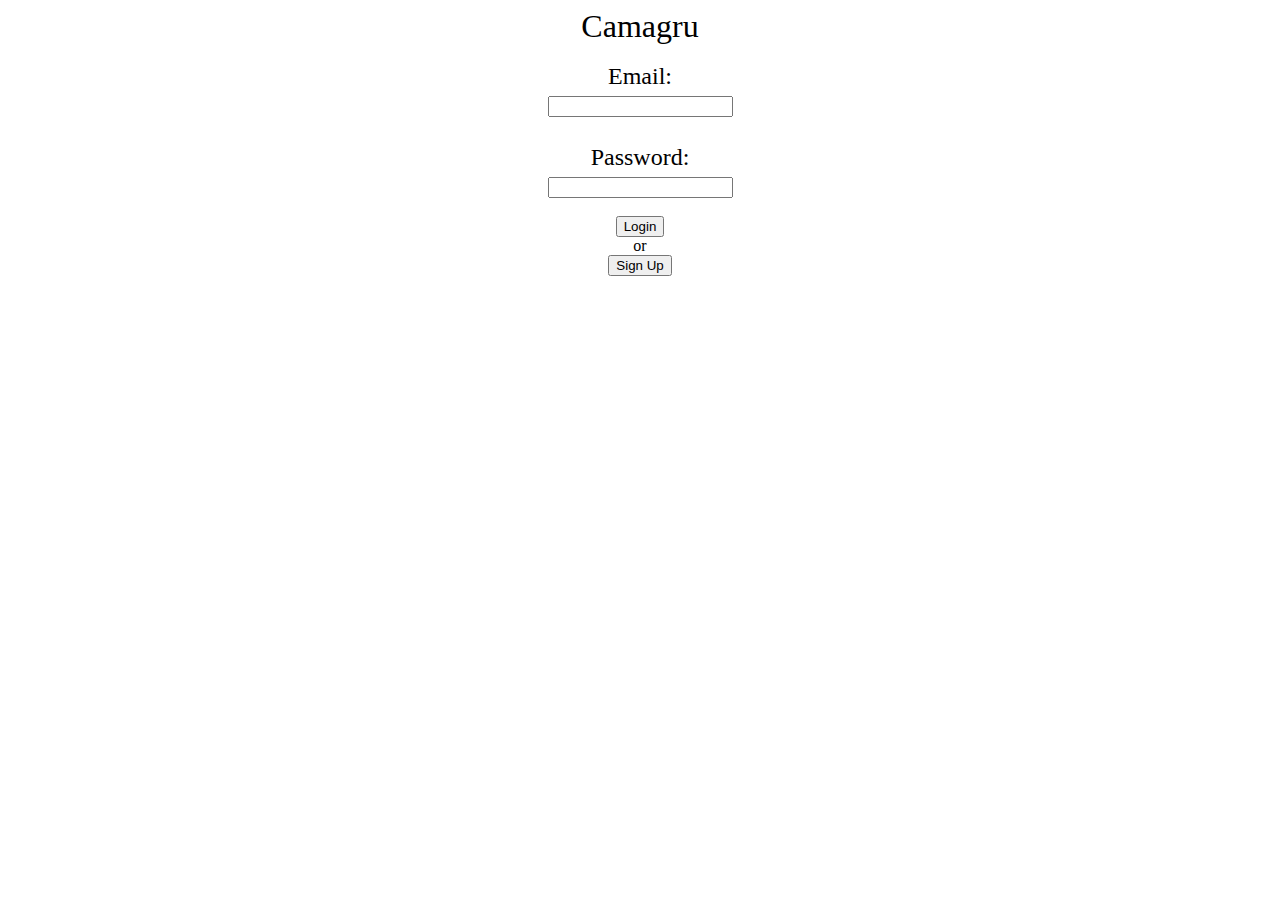
<file: index.html>
<!DOCTYPE html>
<html>

<head>
	<meta charset="UTF-8">
	<link type="text/css" rel="stylesheet" href="css/main.css" />
	<title>Camagru: Main page</title>
</head>

<body>
	<div id="title"><a href="index.html">Camagru</a></div>
	<br/>
	<form class="form">
	Email:<br/>
	<input type="text" name="email"><br/><br/>
	Password:<br/>
	<input type="password" name="password"><br/>
	</form>
	<br/>
	<div id="home-buttons">
		<button>Login</button><br/>
		or<br/>
		<a href="signup"><button>Sign Up</button></a>
	</div>
</body>

</html>
</file>
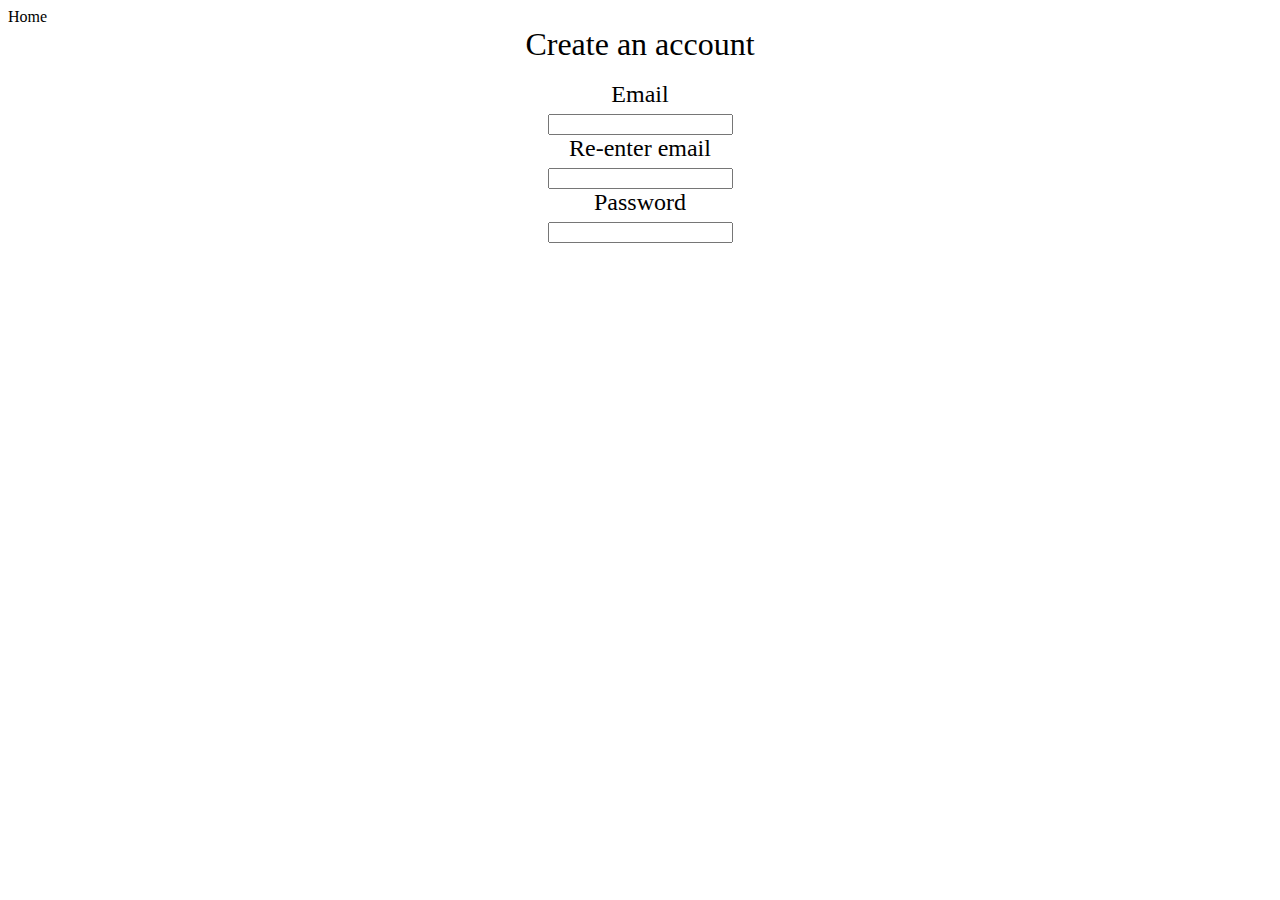
<file: signup/index.html>
<!DOCTYPE html>
<html>
<head>
	<meta charset="UTF-8">
	<link type="text/css" rel="stylesheet" href="../css/main.css" />
	<title>Sign Up</title>
</head>
<body>
	<a href="../">Home</a>
	<div id="title">Create an account</div>
	<br/>
	<form class="form">
		Email<br/>
		<input type="text"><br/>
		Re-enter email<br/>
		<input type="text"><br/>
		Password<br/>
		<input type="password"><br/>
	</form>
</body>
</html>
</file>
<file: css/main.css>
#title {
	text-align: center;
	font-size: 2em;
}

#home-buttons {
	text-align: center;
	text-decoration: none;
	font-size: 1em;
}

a {
	text-decoration: none;
	color: black;
}

form {
	text-align: center;
	font-size: 1.5em;
}
</file>
